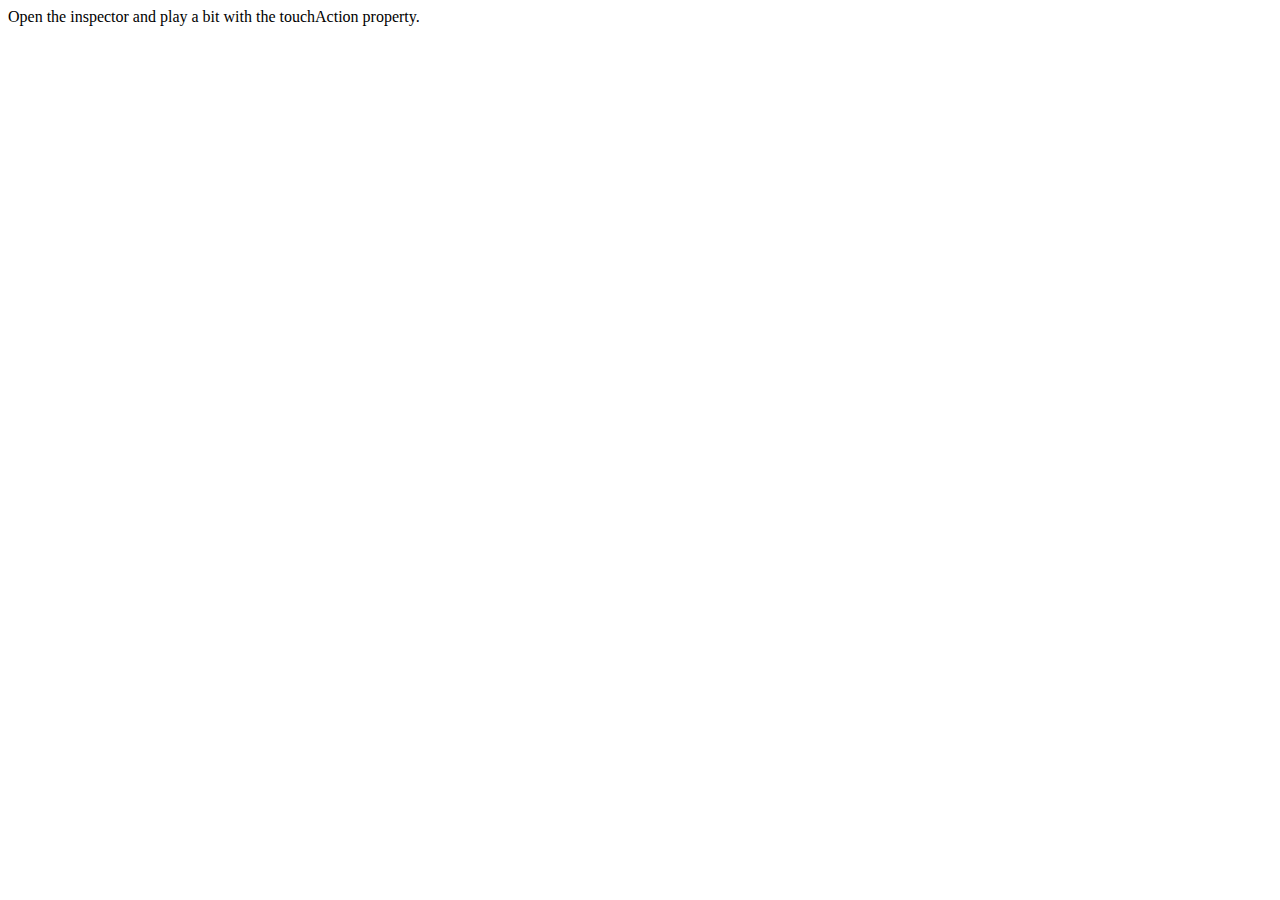
<file: hammer.js-master/tests/manual/compute_touch_action.html>
<!DOCTYPE html>
<html>
<head>
    <meta name="viewport" content="width=device-width, user-scalable=no">
    <title></title>
</head>
<body>
    Open the inspector and play a bit with the touchAction property.
    <script src="../../hammer.min.js"></script>
    <script>
        var mc = new Hammer(document.body);
        mc.add(new Hammer.Swipe({ direction: Hammer.DIRECTION_HORIZONTAL }));
        mc.add(new Hammer.Pan({ direction: Hammer.DIRECTION_HORIZONTAL }));

        console.log(document.body.style.touchAction)
    </script>
</body>
</html>
</file>
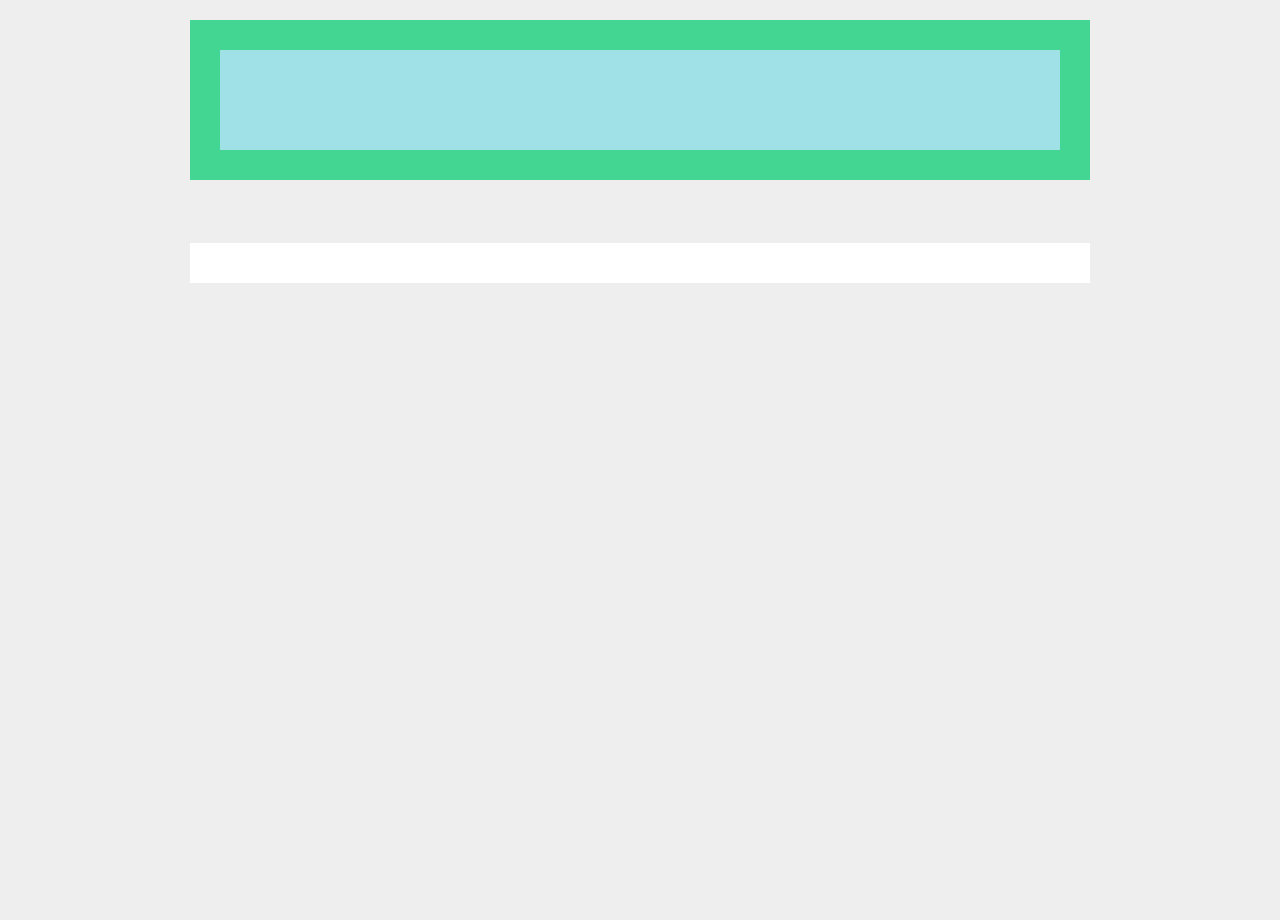
<file: hammer.js-master/tests/manual/log.html>
<!DOCTYPE html>
<html>
<head>
    <meta charset="UTF-8">
    <meta name="viewport" content="width=device-width, user-scalable=no, initial-scale=1, maximum-scale=1">
    <link rel="stylesheet" href="assets/style.css">
    <title>Hammer.js</title>
</head>
<body>
    <div class="container">

        <div id="hit" class="bg1" style="padding: 30px;">
            <span id="target" class="bg5" style="display: block; height: 100px;"></span>
        </div>

        <pre id="debug" style="overflow:hidden; background: #eee; padding: 15px;"></pre>

        <pre id="log" style="overflow:hidden;"></pre>

    </div>
    <script src="../../hammer.min.js"></script>
    <script>

        Object.prototype.toDirString = function() {
            var output = [];
            for(var key in this) {
                if(this.hasOwnProperty(key)) {
                    var value = this[key];
                    if(Array.isArray(value)) {
                        value = "Array("+ value.length +"):"+ value;
                    } else if(value instanceof HTMLElement) {
                        value = value +" ("+ value.outerHTML.substring(0, 50) +"...)";
                    }
                    output.push(key +": "+ value);
                }
            }
            return output.join("\n")
        };


        var el = document.querySelector("#hit");
        var log = document.querySelector("#log");
        var debug = document.querySelector("#debug");

        var mc = new Hammer(el);
        mc.get('pinch').set({ enable: true });
        mc.get('rotate').set({ enable: true });
        mc.on("swipe pan panstart panmove panend pancancel multipan press pressup pinch rotate tap doubletap",
                logGesture);

        function DEBUG(str) {
            debug.textContent = str;
        }
        function logGesture(ev) {
            console.log(ev.timeStamp, ev.type, ev);
            log.textContent = ev.toDirString();
        }

    </script>
</body>
</html>
</file>
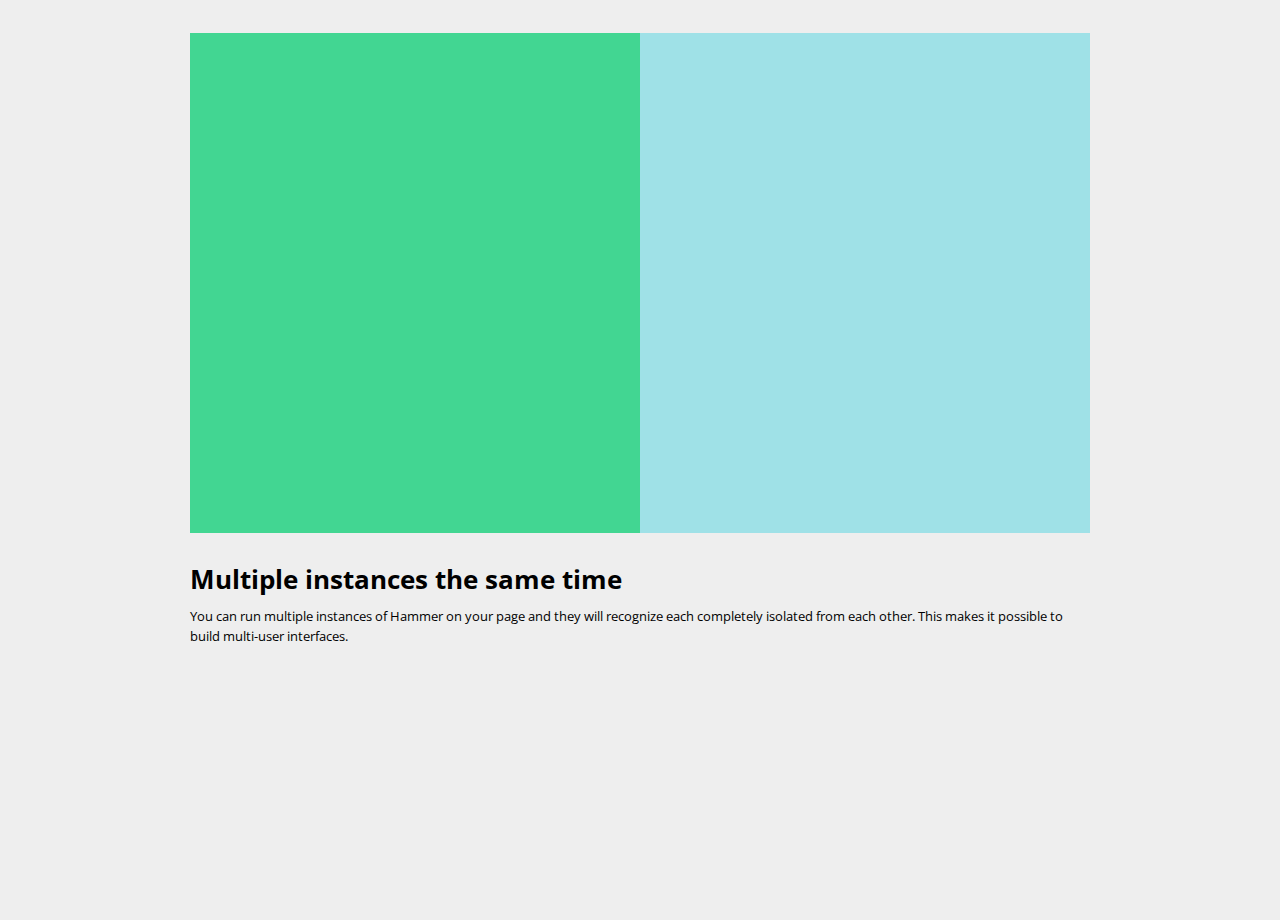
<file: hammer.js-master/tests/manual/multiple.html>
<!DOCTYPE html>
<html>
<head>
    <meta charset="UTF-8">
    <meta name="viewport" content="width=device-width, user-scalable=no, initial-scale=1, maximum-scale=1">
    <link rel="stylesheet" href="assets/style.css">
    <title>Hammer.js</title>
    <style>

        #right,
        #left {
            display: block;
            width: 50%;
            height: 500px;
            overflow: hidden;
        }

        #left { float: left; }
        #right { float: right; }

    </style>
</head>
<body>
    <div class="container">
        <pre id="left" class="bg1"></pre>
        <pre id="right" class="bg5"></pre>

        <div class="clear"></div>

        <h1>Multiple instances the same time</h1>
        <p>You can run multiple instances of Hammer on your page and they will recognize each completely isolated
            from each other. This makes it possible to build multi-user interfaces.</p>

    </div>
    <script src="../../hammer.min.js"></script>
    <script>

        Object.prototype.toDirString = function() {
            var output = [];
            for(var key in this) {
                if(this.hasOwnProperty(key)) {
                    var value = this[key];
                    if(Array.isArray(value)) {
                        value = "Array("+ value.length +"):"+ value;
                    } else if(value instanceof HTMLElement) {
                        value = value +" ("+ value.outerHTML.substring(0, 50) +"...)";
                    }
                    output.push(key +": "+ value);
                }
            }
            return output.join("\n")
        };


        function addHammer(el) {
            var mc = new Hammer(el, { multiUser: true });
            mc.get('pan').set({ direction: Hammer.DIRECTION_ALL });
            mc.get('swipe').set({ direction: Hammer.DIRECTION_ALL });
            mc.get('pinch').set({ enable: true });
            mc.get('rotate').set({ enable: true });

            mc.on("swipe pan press pinch rotate tap doubletap", function (ev) {
                ev.preventDefault();
                el.innerText = ev.toDirString();
            });
        }

        addHammer(document.querySelector("#left"));
        addHammer(document.querySelector("#right"));

    </script>
</body>
</html>
</file>
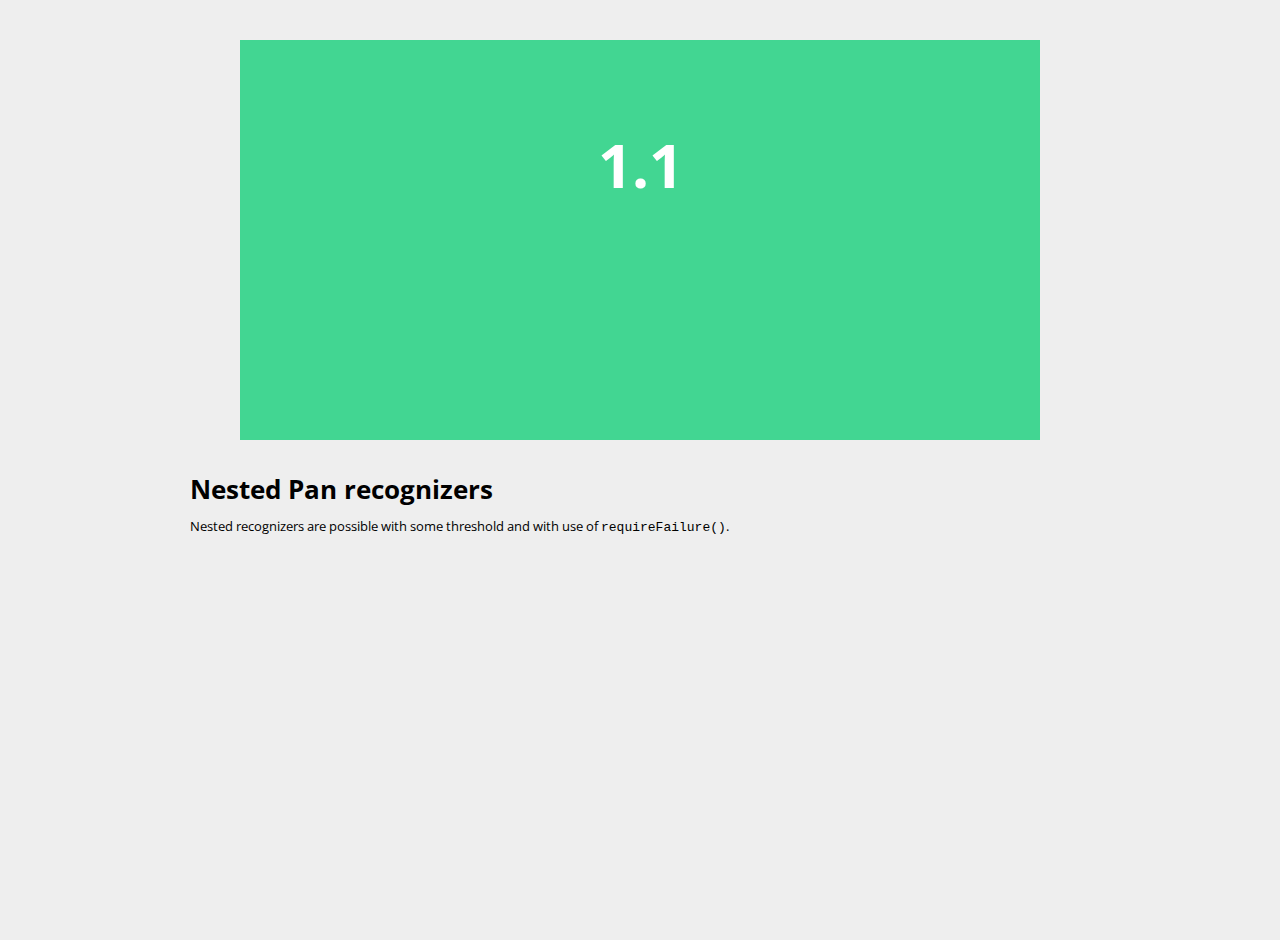
<file: hammer.js-master/tests/manual/nested.html>
<!DOCTYPE html>
<html>
<head lang="en">
    <meta charset="UTF-8">
    <meta name="viewport" content="width=device-width, user-scalable=no, initial-scale=1, maximum-scale=1">
    <meta name="msapplication-tap-highlight" content="no"/>
    <link rel="stylesheet" href="assets/style.css">
    <title>Hammer.js</title>
    <style>

        .container {
            max-width: 900px;
            margin: 0 auto;
        }

        .panes.wrapper {
            max-height: 400px;
            max-width: 800px;
            background: #666;
            margin: 40px auto;
        }

        .panes {
            width: 100%;
            height: 100%;
            overflow: hidden;
            position: relative;
        }

        .pane {
            width: 100%;
            height: 100%;
            position: absolute;
            left: 0;
            top: 0;
            text-align: center;
            font: bold 60px/250px 'Open Sans', Helvetica, Arial, sans-serif;
            color: #fff;
        }

        .panes.animate > .pane {
            transition: all .3s;
            -webkit-transition: all .3s;
        }

    </style>

</head>
<body>

    <div class="panes wrapper">
        <div class="pane bg1">
            <div class="panes">
                <div class="pane" style="background: rgba(0,0,0,0);">1.1</div>
                <div class="pane" style="background: rgba(0,0,0,.2);">1.2</div>
                <div class="pane" style="background: rgba(0,0,0,.4);">1.3</div>
                <div class="pane" style="background: rgba(0,0,0,.6);">1.4</div>
                <div class="pane" style="background: rgba(0,0,0,.8);">1.5</div>
            </div>
        </div>
        <div class="pane bg2">
            <div class="panes">
                <div class="pane" style="background: rgba(0,0,0,0);">2.1</div>
                <div class="pane" style="background: rgba(0,0,0,.2);">2.2</div>
                <div class="pane" style="background: rgba(0,0,0,.4);">2.3</div>
                <div class="pane" style="background: rgba(0,0,0,.6);">2.4</div>
                <div class="pane" style="background: rgba(0,0,0,.8);">2.5</div>
            </div>
        </div>
        <div class="pane bg3">
            <div class="panes">
                <div class="pane" style="background: rgba(0,0,0,0);">3.1</div>
                <div class="pane" style="background: rgba(0,0,0,.2);">3.2</div>
                <div class="pane" style="background: rgba(0,0,0,.4);">3.3</div>
                <div class="pane" style="background: rgba(0,0,0,.6);">3.4</div>
                <div class="pane" style="background: rgba(0,0,0,.8);">3.5</div>
            </div>
        </div>
        <div class="pane bg4">
            <div class="panes">
                <div class="pane" style="background: rgba(0,0,0,0);">4.1</div>
                <div class="pane" style="background: rgba(0,0,0,.2);">4.2</div>
                <div class="pane" style="background: rgba(0,0,0,.4);">4.3</div>
                <div class="pane" style="background: rgba(0,0,0,.6);">4.4</div>
                <div class="pane" style="background: rgba(0,0,0,.8);">4.5</div>
            </div>
        </div>
        <div class="pane bg5">
            <div class="panes">
                <div class="pane" style="background: rgba(0,0,0,0);">5.1</div>
                <div class="pane" style="background: rgba(0,0,0,.2);">5.2</div>
                <div class="pane" style="background: rgba(0,0,0,.4);">5.3</div>
                <div class="pane" style="background: rgba(0,0,0,.6);">5.4</div>
                <div class="pane" style="background: rgba(0,0,0,.8);">5.5</div>
            </div>
        </div>
    </div>

    <div class="container">
        <h1>Nested Pan recognizers</h1>

        <p>Nested recognizers are possible with some threshold and with use of <code>requireFailure()</code>.</p>
    </div>

    <script src="../../hammer.js"></script>
    <script>

        var reqAnimationFrame = (function() {
            return window[Hammer.prefixed(window, "requestAnimationFrame")] || function(callback) {
                setTimeout(callback, 1000 / 60);
            }
        })();

        function dirProp(direction, hProp, vProp) {
            return (direction & Hammer.DIRECTION_HORIZONTAL) ? hProp : vProp
        }


        /**
         * Carousel
         * @param container
         * @param direction
         * @constructor
         */
        function HammerCarousel(container, direction) {
            this.container = container;
            this.direction = direction;

            this.panes = Array.prototype.slice.call(this.container.children, 0);
            this.containerSize = this.container[dirProp(direction, 'offsetWidth', 'offsetHeight')];

            this.currentIndex = 0;

            this.hammer = new Hammer.Manager(this.container);
            this.hammer.add(new Hammer.Pan({ direction: this.direction, threshold: 10 }));
            this.hammer.on("panstart panmove panend pancancel", Hammer.bindFn(this.onPan, this));

            this.show(this.currentIndex);
        }


        HammerCarousel.prototype = {
            /**
             * show a pane
             * @param {Number} showIndex
             * @param {Number} [percent] percentage visible
             * @param {Boolean} [animate]
             */
            show: function(showIndex, percent, animate){
                showIndex = Math.max(0, Math.min(showIndex, this.panes.length - 1));
                percent = percent || 0;

                var className = this.container.className;
                if(animate) {
                    if(className.indexOf('animate') === -1) {
                        this.container.className += ' animate';
                    }
                } else {
                    if(className.indexOf('animate') !== -1) {
                        this.container.className = className.replace('animate', '').trim();
                    }
                }

                var paneIndex, pos, translate;
                for (paneIndex = 0; paneIndex < this.panes.length; paneIndex++) {
                    pos = (this.containerSize / 100) * (((paneIndex - showIndex) * 100) + percent);
                    if(this.direction & Hammer.DIRECTION_HORIZONTAL) {
                        translate = 'translate3d(' + pos + 'px, 0, 0)';
                    } else {
                        translate = 'translate3d(0, ' + pos + 'px, 0)'
                    }
                     this.panes[paneIndex].style.transform = translate;
                     this.panes[paneIndex].style.mozTransform = translate;
                     this.panes[paneIndex].style.webkitTransform = translate;
                }

                this.currentIndex = showIndex;
            },

            /**
             * handle pan
             * @param {Object} ev
             */
            onPan : function (ev) {
                var delta = dirProp(this.direction, ev.deltaX, ev.deltaY);
                var percent = (100 / this.containerSize) * delta;
                var animate = false;

                if (ev.type == 'panend' || ev.type == 'pancancel') {
                    if (Math.abs(percent) > 20 && ev.type == 'panend') {
                        this.currentIndex += (percent < 0) ? 1 : -1;
                    }
                    percent = 0;
                    animate = true;
                }

                this.show(this.currentIndex, percent, animate);
            }
        };

        // the horizontal pane scroller
        var outer = new HammerCarousel(document.querySelector(".panes.wrapper"), Hammer.DIRECTION_HORIZONTAL);

        // each pane should contain a vertical pane scroller
        Hammer.each(document.querySelectorAll(".pane .panes"), function(container) {
            // setup the inner scroller
            var inner = new HammerCarousel(container, Hammer.DIRECTION_VERTICAL);

            // only recognize the inner pan when the outer is failing.
            // they both have a threshold of some px
            outer.hammer.get('pan').requireFailure(inner.hammer.get('pan'));
        });

    </script>

</body>
</html>
</file>
<file: hammer.js-master/tests/manual/assets/style.css>
@import url(http://fonts.googleapis.com/css?family=Open+Sans);

*, *:after, *:before {
    box-sizing: border-box;
    -moz-box-sizing: border-box;
}

html, body {
    margin: 0;
    padding: 0;
    height: 100%;
    min-height: 100%;
    background: #eee;
    font: 13px/1.5em 'Open Sans', Helvetica, Arial, sans-serif;
}

a {
    color: #4986e7;
}

.bg1, .green { background: #42d692; }
.bg2, .blue { background: #4986e7; }
.bg3, .red { background: #d06b64; }
.bg4, .purple { background: #cd74e6; }
.bg5, .azure { background: #9fe1e7; }

body {
    margin: 20px;
}

pre {
    background: #fff;
    padding: 20px;
    margin-bottom: 20px;
}

.container {
    max-width: 900px;
    margin: 0 auto;
}

.clear { clear: both; }
</file>
